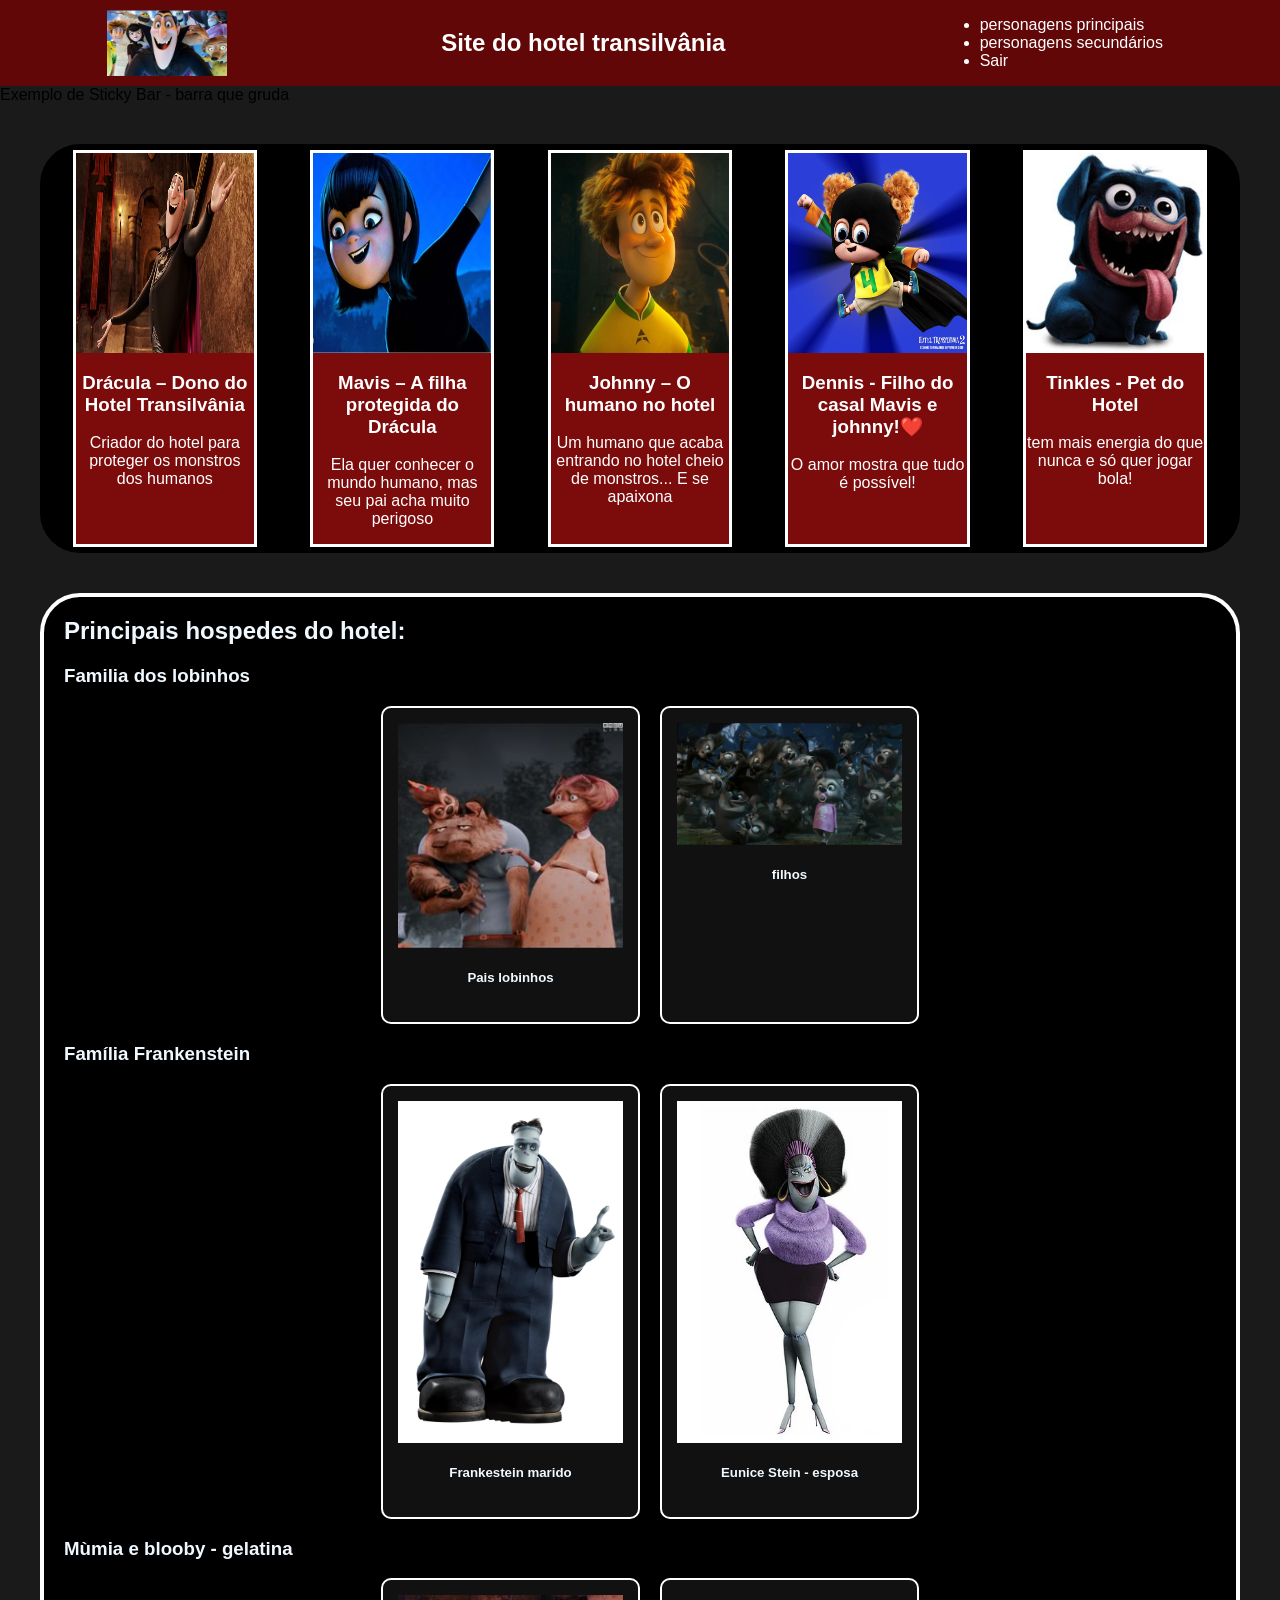
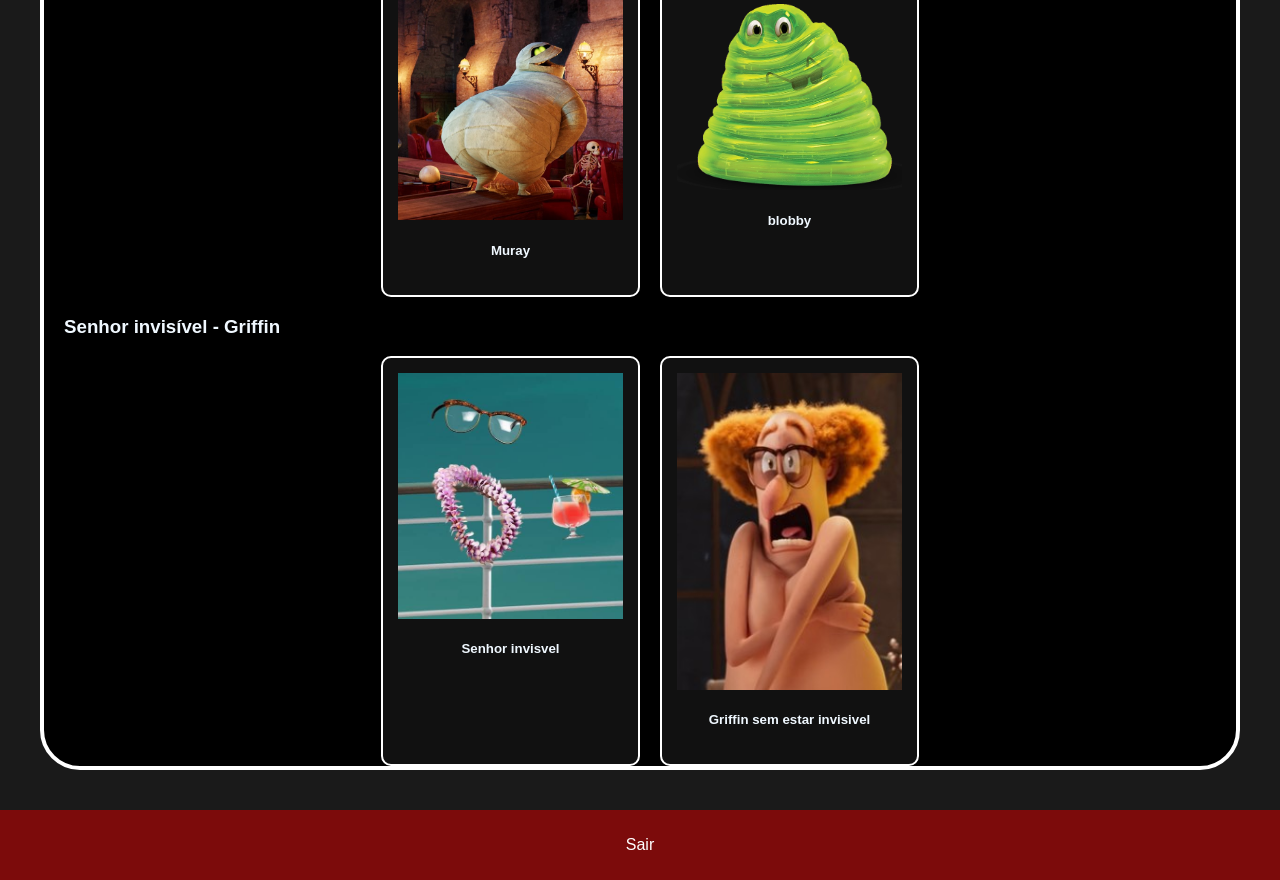
<file: index.html>
<html lang="en">
<head>
    <meta charset="UTF-8">
    <meta name="viewport" content="width=device-width, initial-scale=1.0">
    <link rel="stylesheet" href="style.css">
    <title>Site do hotel transilvania </title>
</head>
<body>
    <header>

        <div id="navbar">
            
            <a href="https://pt.wikipedia.org/wiki/Hotel_Transylvania"> 
                <img id="icon" src="assets/todooooos.webp" alt="Ícone do hotel transilvania">
            </a>

            <h2> Site do hotel transilvânia</h2>

            <ul id="links">
                <li>personagens principais</li>
                <li>personagens secundários</li>
                <li>Sair</li>
            </ul>
        </div>

    </header>
    <main>
        <div class="barra sticky">Exemplo de Sticky Bar - barra que gruda</div>

        <section class="noticias">

            <div class="noticia">
                <img class="img_noticia" src="assets/Hotel-Transylvania-2-Images-and-Plot-Details.avif" alt="Foto do Drácula do filme Hotel transilvânia">
                <h3>Drácula – Dono do Hotel Transilvânia</h3>
                <p>Criador do hotel para proteger os monstros dos humanos</p>
            </div>
            
            <div class="noticia">
                <img class="img_noticia" src="assets/mavis certa.webp" alt="Foto da filha protegida do Drácula">
                <h3>Mavis – A filha protegida do Drácula</h3>
                <p>Ela quer conhecer o mundo humano, mas seu pai acha muito perigoso</p>
            </div>

            <div class="noticia">
                <img class="img_noticia" src="assets/Jhonny hotel transivania.jpg" alt="Foto do Johnny, namorado da mavis">
                <h3>Johnny – O humano no hotel</h3>
                <p>Um humano que acaba entrando no hotel cheio de monstros... E se apaixona</p>
            </div>

            <div class="noticia">
                <img class="img_noticia" src="assets/Dennis uhul.jpg" alt=" foto do dennis com a mavis">
                <h3>Dennis - Filho do casal Mavis e johnny!❤️</h3>
                <p>O amor mostra que tudo é possível!</p>
            </div>

            <div class="noticia">
                <img class="img_noticia" src="assets/cachorro hotel.jpg" alt="Foto do cachorro do hotel transivania">
                <h3>Tinkles - Pet do Hotel </h3>
                <p> tem mais energia do que nunca e só quer jogar bola! </p>
            </div>

        </section>
<section class="posicao">

    <h2>Principais hospedes do hotel:</h2>
    <h3>Familia dos lobinhos</h3>
    <div class="flex">
        <div class="card-personagem">
            <img class="img_personagem" src="assets/pais lobos.jpg">
            <h5>Pais lobinhos</h5>
        </div>

        <div class="card-personagem">
            <img class="img_personagem" src="assets/filhos lobos.webp">
            <h5>filhos</h5>
        </div>

    </div>
    <h3>Família Frankenstein</h3>
    <div class="flex">

        <div class="card-personagem">
            <img class="img_personagem" src="assets/Frankestein.webp">
            <h5>Frankestein marido</h5>
        </div>

        <div class="card-personagem">
            <img class="img_personagem" src="assets/Eunice stein.webp">
            <h5>Eunice Stein - esposa</h5>
        </div>


    </div>
    <h3>Mùmia e blooby - gelatina</h3>
    <div class="flex">

        <div class="card-personagem">
            <img class="img_personagem" src="assets/mumia.jpg">
            <h5>Muray</h5>
        </div>

        <div class="card-personagem">
            <img class="img_personagem" src="assets/bobby - gelatina.webp">
            <h5>blobby</h5>
        </div>

    </div>
    <h3>Senhor invisível - Griffin</h3>
    <div class="flex">

        <div class="card-personagem">
            <img class="img_personagem" src="assets/simsim.jpg">
            <h5>Senhor invisvel </h5>
        </div>

        <div class="card-personagem">
            <img class="img_personagem" src="assets/desmascaraado.jpg">
            <h5>Griffin sem estar invisivel</h5>
        </div>

    </div>

</section>
    </main>
    <footer>
        <p> Sair</p>
    </footer>
</body>
</html>
</file>
<file: style.css>
body {
    margin: 0px;
    padding: 0px;
    background-color: rgb(26, 26, 26);
    font-family: 'Segoe UI', Tahoma, Geneva, Verdana, sans-serif;

}

#icon {
    width: 120px;
}

#links {
    padding-right: 10px;
}

#navbar {
    display: flex;
    justify-content: space-around;
    align-items: center;
    background-color: rgb(98, 7, 7);
    color: white;
    font-family: 'Segoe UI', Tahoma, Geneva, Verdana, sans-serif;
}

.noticias {
    display: flex;
    text-align: center;
    flex-wrap: wrap;
    justify-content: space-around;
    background-color: rgb(0, 0, 0);
    padding: 6px;
    margin: 40px;
    border-radius: 40px;

}

.noticia {
    font-family: 'Segoe UI', Tahoma, Geneva, Verdana, sans-serif;
    color: rgb(255, 255, 255);
    background-color: rgb(124, 11, 11);
    border: 3px solid rgb(255, 255, 255);
    width: 15%;
}

.img_noticia {
    width: 100%;
    height: 200px;
}

footer {
    background-color: rgb(124, 11, 11);
    padding: 10px;
    text-align: center;
    color: white;
    font-family: 'Segoe UI', Tahoma, Geneva, Verdana, sans-serif;
}
.barra-sticky{
    position: sticky;
    top: 0px;
    background-color: rgb(58, 58, 58);
    color: aliceblue;
    padding: 12px;
    font-weight: bold;
    text-align: center;
    border-bottom: 4px solid rgb(10, 10, 10);
}
.posicao{
    margin: 40px;
    padding-left: 20px;
    border-radius: 40px;
    background-color: rgb(0, 0, 0);
    color: aliceblue;
    border: 4px solid rgb(255, 255, 255);
}
.pos-box{
    width: 420px;
    margin: 20px auto;
    padding: 15px;
    border: 4px solid white;
    background-color: black;
    color: aliceblue;
}
.pos-static{
    position: static;
    top: 40px;
    left: 40px;
}
.pos-relative{
    position: relative;
    top: 20px;
    left: 30px;
    background-color: rgb(0, 0, 0);
    color: aliceblue;
    }
    .pai{
        width: 520px;
        height: 160px;
        margin: 20px auto;
        padding: 20px;
        border-radius: 20px;
        border: 4px solid white;
        background-color: rgb(0, 0, 0);
        position: relative;
        color: white;
        font-weight: bold;
    }
    .filho{
        position: absolute;
        right: 15px;
        bottom: 15px;
        padding: 80px 12px;
        background-color: aquamarine;
        color: brown;
        border: ;
        width: auto;
        height: ;
    }

    .flex{
    display: flex;
    gap: 20px;
    flex-wrap: wrap;
    justify-content: center;
}

.card-personagem{
    background-color: #111;
    border: 2px solid white;
    padding: 15px;
    text-align: center;
    width: auto;
    border-radius: 10px;
}

.img_personagem{
    width: 225px;
}
</file>
